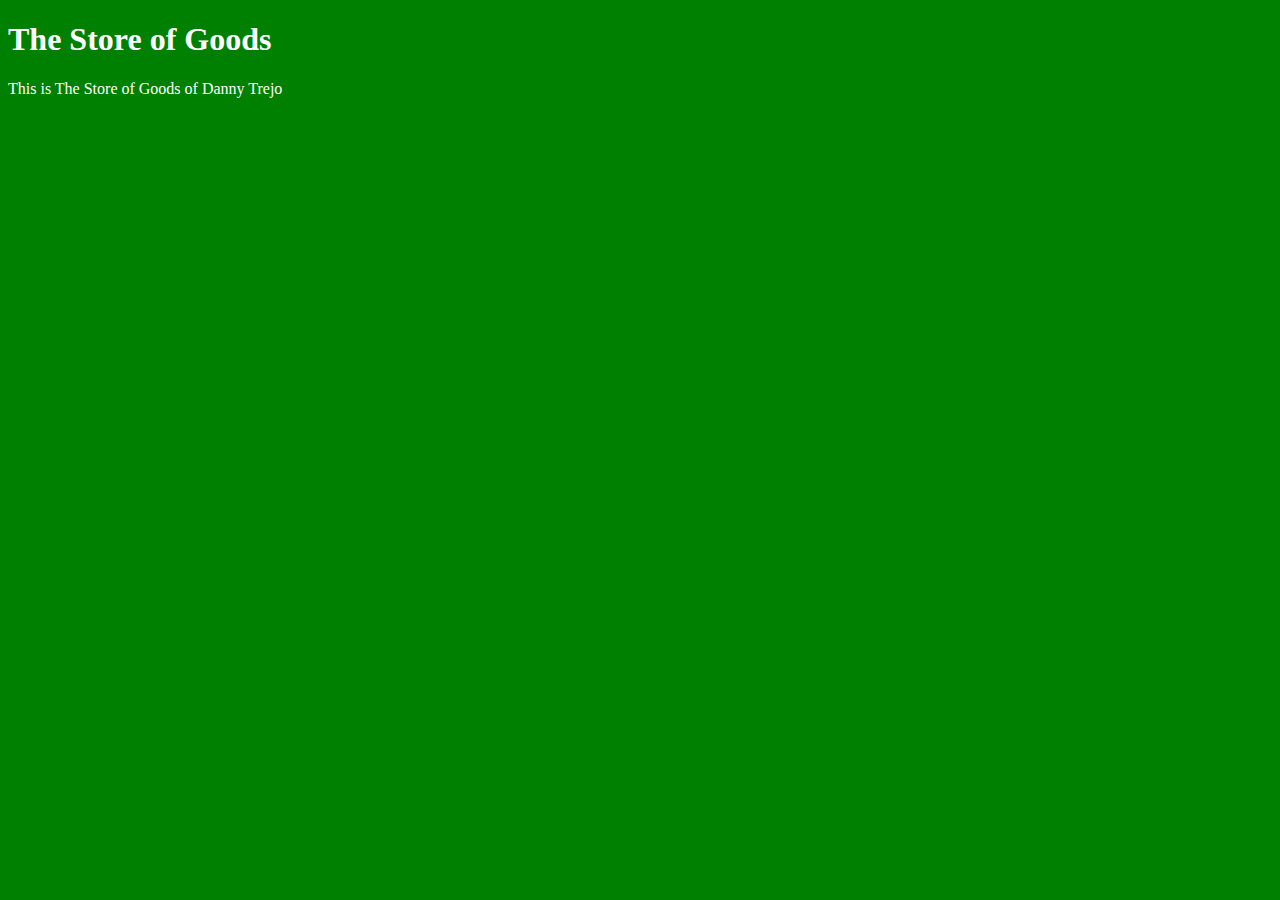
<file: index.html>
<!DOCTYPE html>

<html>

	<head>
		<title>The Store of Goods</title>
		<link rel="stylesheet" type="text/css" href="css/mainstyle.css">
	</head>

	<body>
		<h1>The Store of Goods</h1>
		<p>This is The Store of Goods of Danny Trejo</p>
	</body>

</html>
</file>
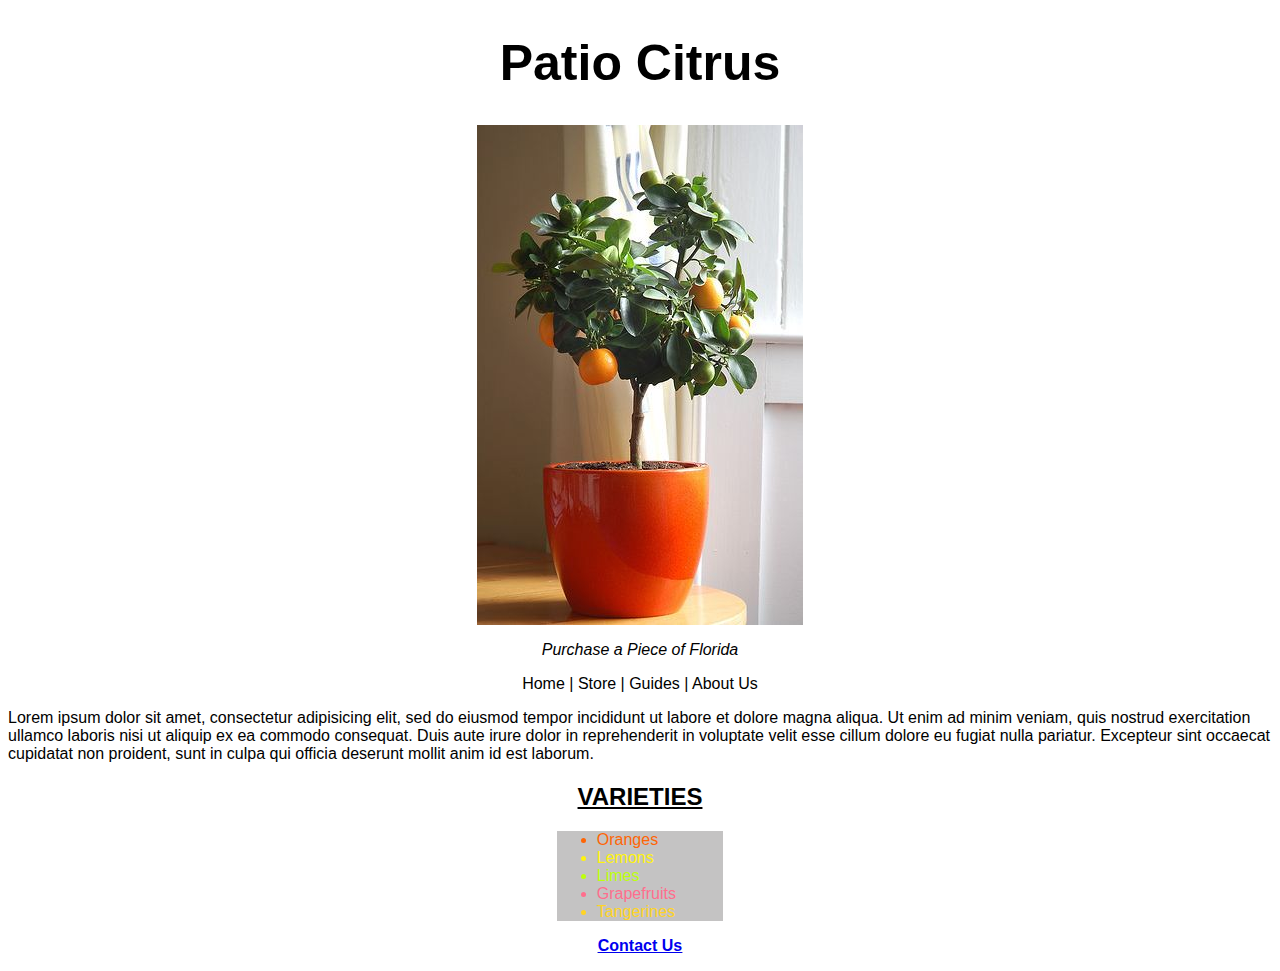
<file: Unit 3/index.html>
<!DOCTYPE html>
<html>

	<head>
		<title>Patio Citrus</title>
		<link rel="stylesheet"	tyep="text/css"	href="css/main.css">
	</head>

	<body>
		<h1>Patio Citrus</h1>
		<img class="treepic" src="Images/IndoorCitrus.jpg" alt="citrus plant">

		<p id="slogan">Purchase a Piece of Florida</p>

		<a class="menu" href="index.html">Home | </a>
		<a class="menu" href="store.html">Store | </a>
		<a class="menu" href="guides.html">Guides | </a>
		<a class="menu" href="about.html">About Us</a>

		<p class="paragraph">Lorem ipsum dolor sit amet, consectetur adipisicing elit, sed do eiusmod
		tempor incididunt ut labore et dolore magna aliqua. Ut enim ad minim veniam,
		quis nostrud exercitation ullamco laboris nisi ut aliquip ex ea commodo
		consequat. Duis aute irure dolor in reprehenderit in voluptate velit esse
		cillum dolore eu fugiat nulla pariatur. Excepteur sint occaecat cupidatat non
		proident, sunt in culpa qui officia deserunt mollit anim id est laborum.</p>

		<div class="center">
		<h2>Varieties</h2>

		<ul class="background">
			<li id="orange">Oranges</li>
			<li id="lemon">Lemons</li>
			<li id="lime">Limes</li>
			<li id="grape">Grapefruits</li>
			<li id="tang">Tangerines</li>
		</ul>
		</div>

		<p id="contactus">
		<a href="mailto:dannytrejo@me.com">Contact Us</a>
		</p>

	</body>
</html>
</file>
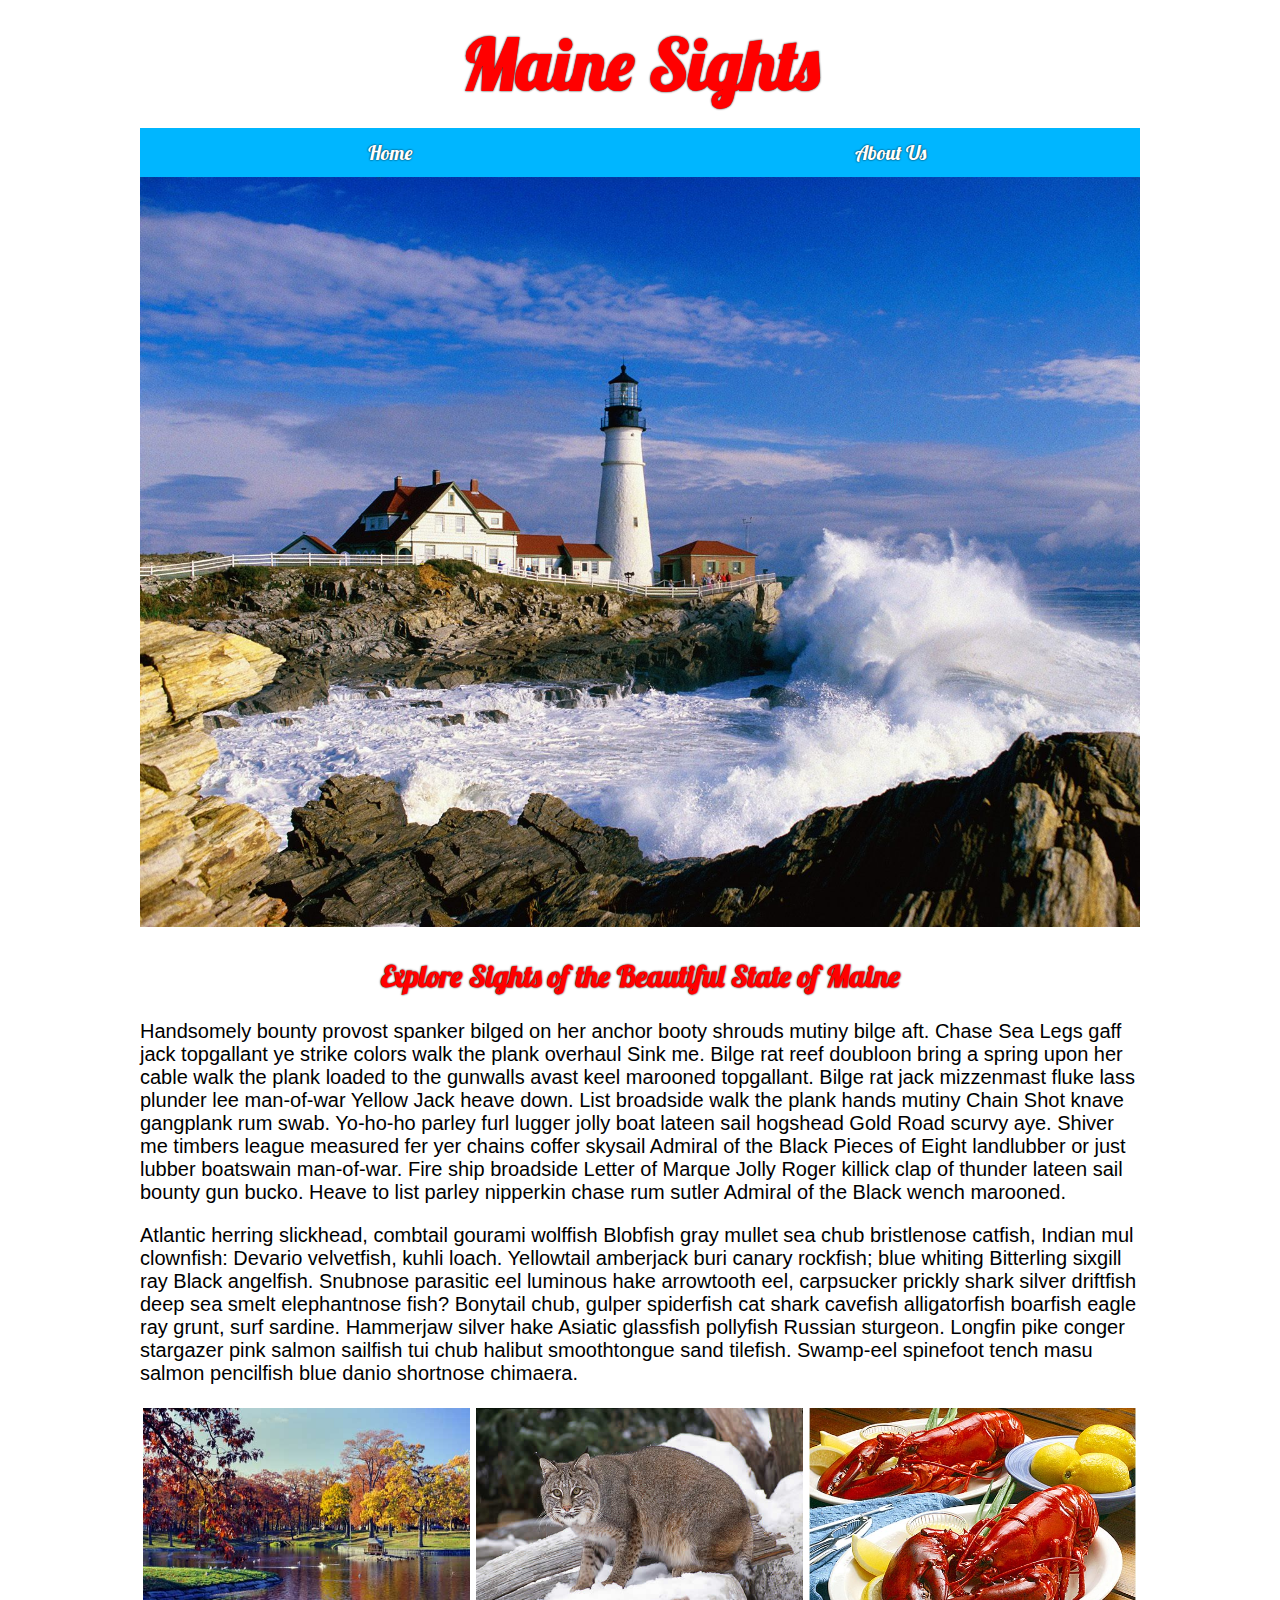
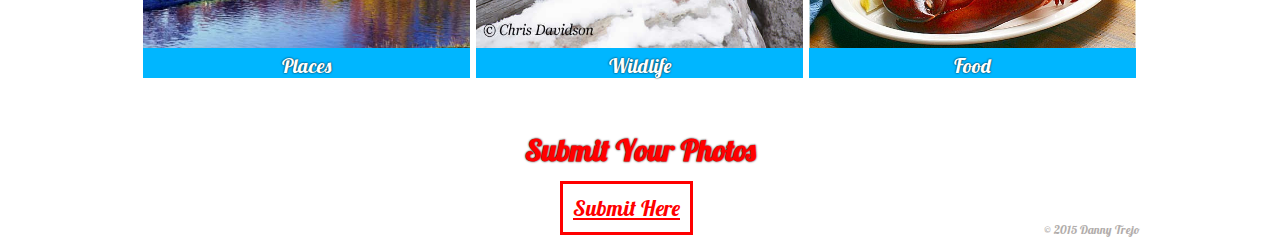
<file: unit6/index.html>
<!DOCTYPE html>
<html>
<head>
	<title>Maine Sights</title>
	<link rel="stylesheet" type="text/css"	href="css/style.css">
	<link href="http://fonts.googleapis.com/css?family=Lobster" rel="stylesheet" type="text/css">
</head>

	<body>
		<div id="wrapper">

			<h1>Maine Sights</h1>

			<nav>
				<a href="#">Home</a>
				<a href="#">About Us</a>
			</nav>

			<img id="maine" src="images/mainelighthouse.jpg" alt="lighthouse in maine">

			<h2>Explore Sights of the Beautiful State of Maine </h2>

			<p>Handsomely bounty provost spanker bilged on her anchor booty shrouds mutiny bilge aft. Chase Sea Legs gaff jack topgallant ye strike colors walk the plank overhaul Sink me. Bilge rat reef doubloon bring a spring upon her cable walk the plank loaded to the gunwalls avast keel marooned topgallant.
			Bilge rat jack mizzenmast fluke lass plunder lee man-of-war Yellow Jack heave down. List broadside walk the plank hands mutiny Chain Shot knave gangplank rum swab. Yo-ho-ho parley furl lugger jolly boat lateen sail hogshead Gold Road scurvy aye.
			Shiver me timbers league measured fer yer chains coffer skysail Admiral of the Black Pieces of Eight landlubber or just lubber boatswain man-of-war. Fire ship broadside Letter of Marque Jolly Roger killick clap of thunder lateen sail bounty gun bucko. Heave to list parley nipperkin chase rum sutler Admiral of the Black wench marooned.</p>

			<p>Atlantic herring slickhead, combtail gourami wolffish Blobfish gray mullet sea chub bristlenose catfish, Indian mul clownfish: Devario velvetfish, kuhli loach. Yellowtail amberjack buri canary rockfish; blue whiting Bitterling sixgill ray Black angelfish. Snubnose parasitic eel luminous hake arrowtooth eel, carpsucker prickly shark silver driftfish deep sea smelt elephantnose fish? Bonytail chub, gulper spiderfish cat shark cavefish alligatorfish boarfish eagle ray grunt, surf sardine. Hammerjaw silver hake Asiatic glassfish pollyfish Russian sturgeon. Longfin pike conger stargazer pink salmon sailfish tui chub halibut smoothtongue sand tilefish. Swamp-eel spinefoot tench masu salmon pencilfish blue danio shortnose chimaera.</p>

			<div class="column">
				<a href="#"><img src="images/places.jpg" alt="park in maine" class="threepic">Places</a>
				<a href="#"><img src="images/wildlife.jpg" alt="bobcat in maine" class="threepic">Wildlife</a>
				<a href="food.html"><img src="images/food.jpg" alt="lobster dinner in maine" class="threepic">Food</a>
			</div>

			<h2 id="h2s">Submit Your Photos</h2>
			<a id="submit" href="mailto:wordsthatpay.biz@gmail.com">Submit Here</a>

			<footer>&copy; 2015 Danny Trejo</footer>
		</div>
	</body>
</html>
</file>
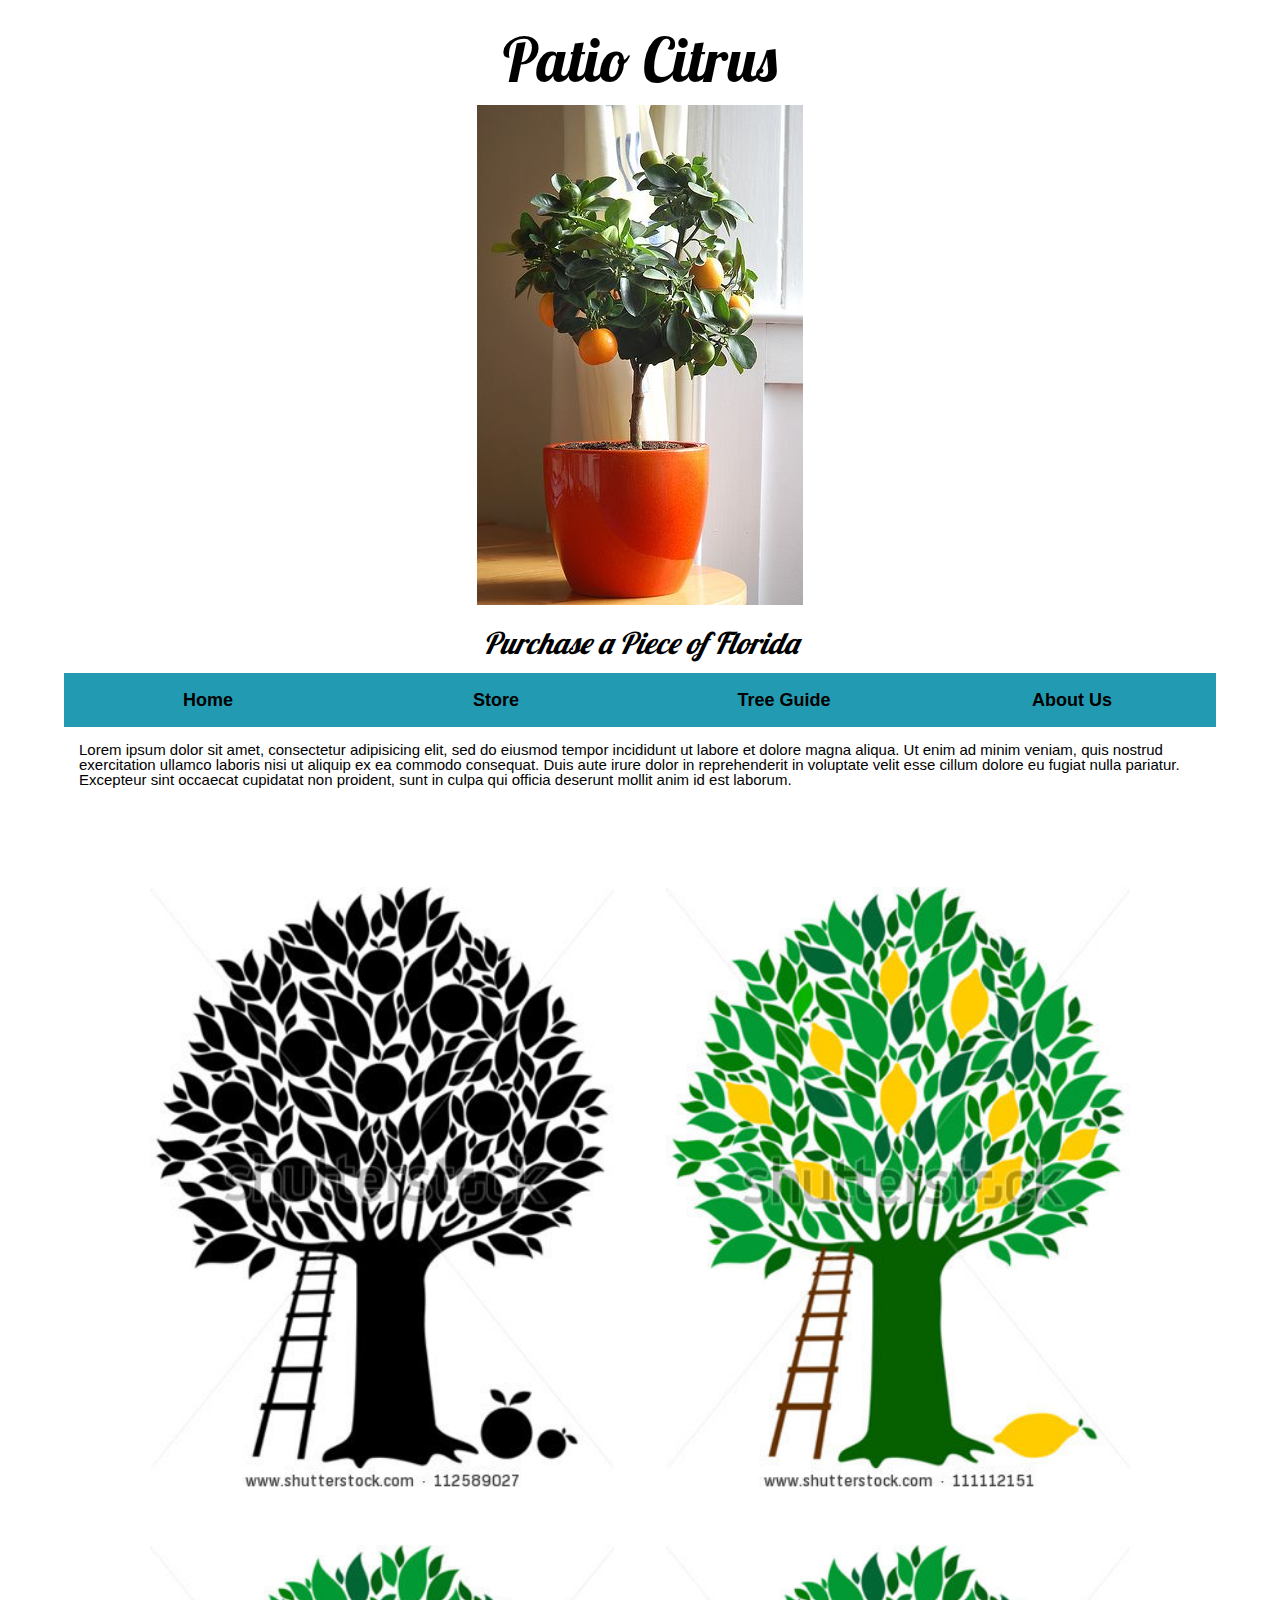
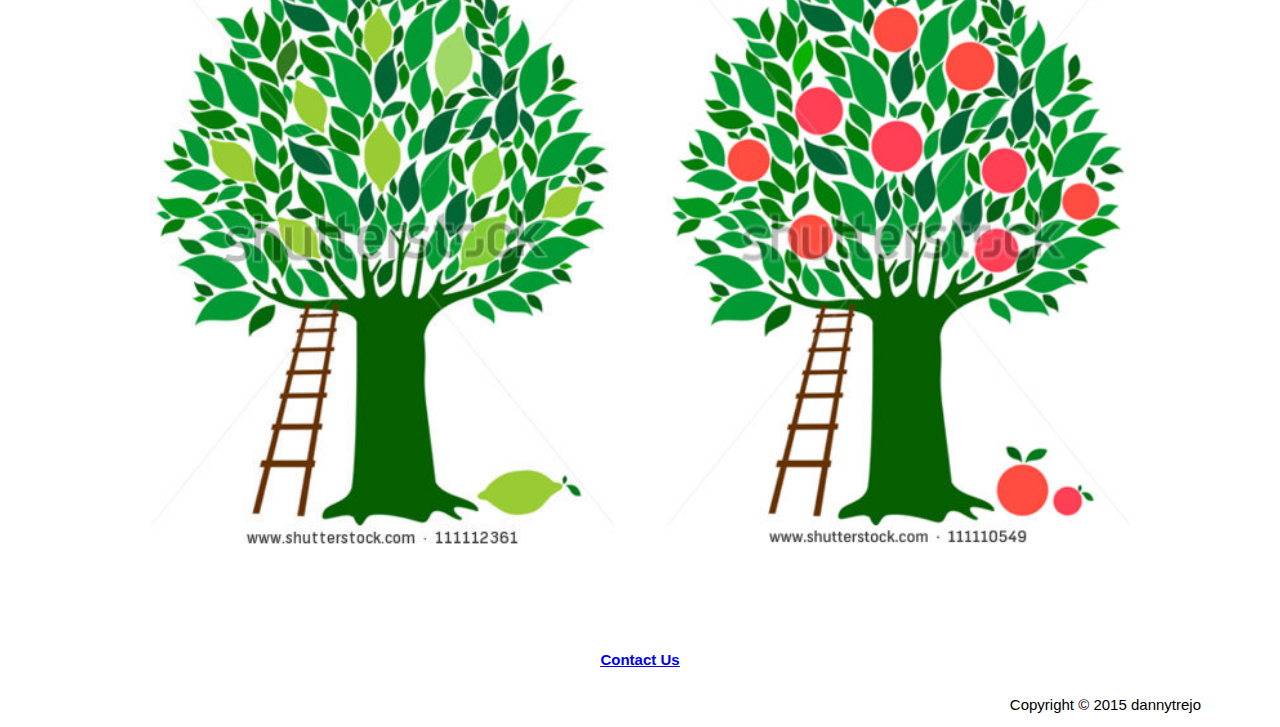
<file: unit8/index.html>
<!DOCTYPE html>
<html>

	<head>
		<title>Patio Citrus</title>
		<link href='http://fonts.googleapis.com/css?family=Lobster' rel='stylesheet' type='text/css'>
		<link rel="stylesheet" type="text/css" href="css/reset.css">
		<link rel="stylesheet"	type="text/css"	href="css/main.css">
	</head>

	<body>
		<div id="wrapper">
			<h1>Patio Citrus</h1>
			<img class="treepic" src="images/indoorcitrus.jpg" alt="citrus plant">

			<h2 id="slogan">Purchase a Piece of Florida</h2>

			<nav class="clearfix">
				<a href="#" id="mobile">&#8803;</a>

				<div id="innernav">
					<a href="#">Home</a>
					<a href="#">Store</a>
					<a href="#">Tree Guide</a>
					<a href="#">About Us</a>
				</div>
			</nav>

			<p>Lorem ipsum dolor sit amet, consectetur adipisicing elit, sed do eiusmod
			tempor incididunt ut labore et dolore magna aliqua. Ut enim ad minim veniam,
			quis nostrud exercitation ullamco laboris nisi ut aliquip ex ea commodo
			consequat. Duis aute irure dolor in reprehenderit in voluptate velit esse
			cillum dolore eu fugiat nulla pariatur. Excepteur sint occaecat cupidatat non
			proident, sunt in culpa qui officia deserunt mollit anim id est laborum.</p>

			<section class="fourimages clearfix">
				<a href="#"><img src="images/orangetree.jpg" alt="orange tree"></a>
				<a href="#"><img src="images/lemontree.jpg" alt="lemon tree"></a>
				<a href="#"><img src="images/limetree.jpg" alt="lime tree"></a>
				<a href="#"><img src="images/grapefruittree.jpg" alt="grapefruit tree"></a>
			</section>

			<p id="contactus">
			<a href="mailto:dannytrejo@me.com">Contact Us</a>
			</p>

			<footer>
				Copyright &copy; 2015 dannytrejo
			</footer>
		</div>
	</body>
</html>
</file>
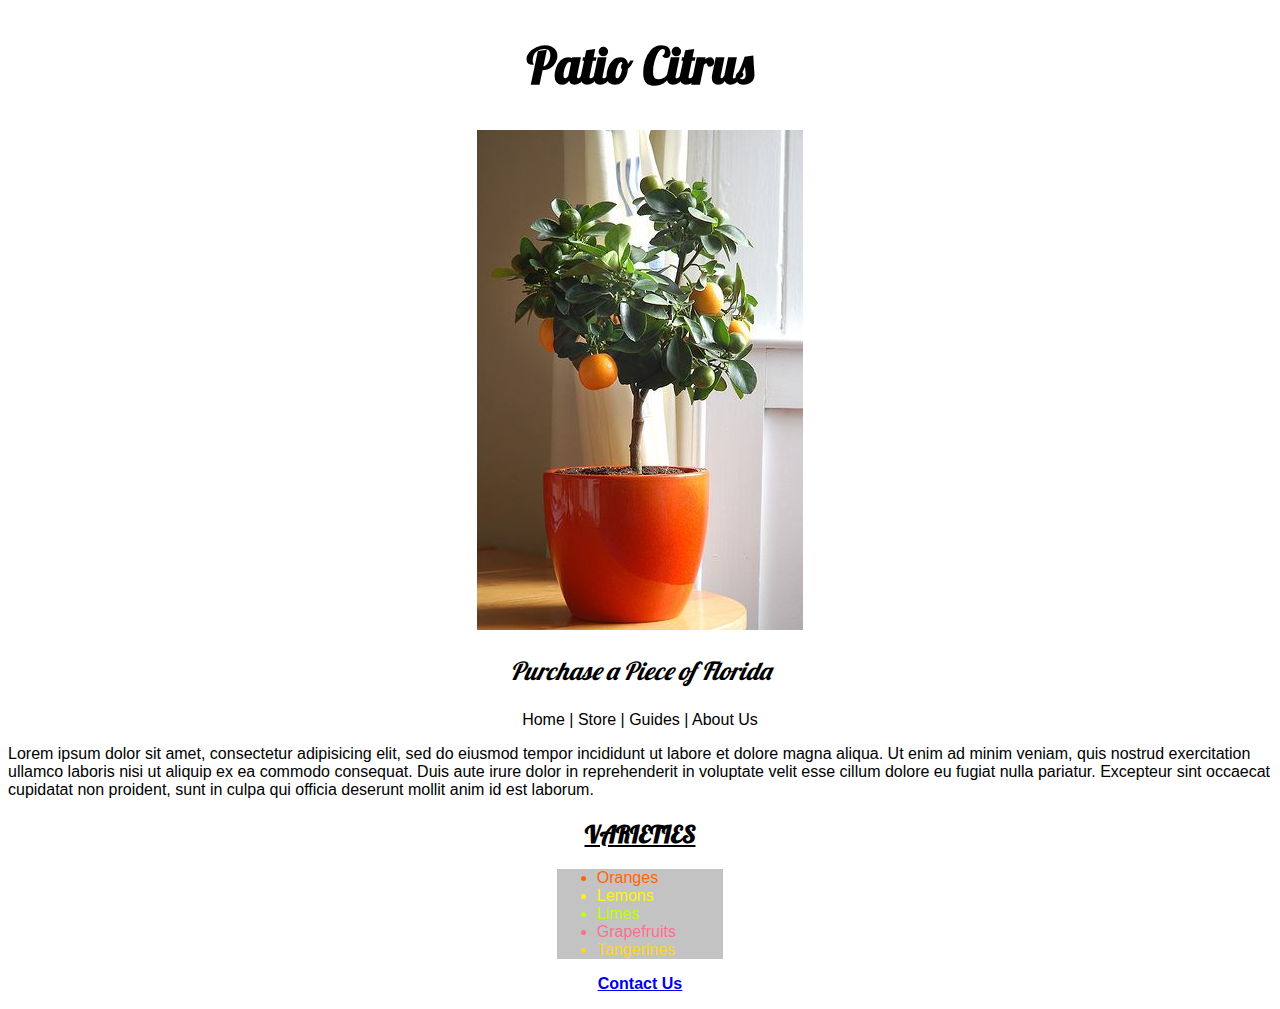
<file: unit4/font2/index.html>
<!DOCTYPE html>
<html>

	<head>
		<title>Patio Citrus</title>
		<link href='http://fonts.googleapis.com/css?family=Lobster' rel='stylesheet' type='text/css'>
		<link rel="stylesheet"	type="text/css"	href="css/main.css">
	</head>

	<body>
		<h1>Patio Citrus</h1>
		<img class="treepic" src="images/indoorcitrus.jpg" alt="citrus plant">

		<p id="slogan">Purchase a Piece of Florida</p>

		<a class="menu" href="index.html">Home | </a>
		<a class="menu" href="store.html">Store | </a>
		<a class="menu" href="guides.html">Guides | </a>
		<a class="menu" href="about.html">About Us</a>

		<p class="paragraph">Lorem ipsum dolor sit amet, consectetur adipisicing elit, sed do eiusmod
		tempor incididunt ut labore et dolore magna aliqua. Ut enim ad minim veniam,
		quis nostrud exercitation ullamco laboris nisi ut aliquip ex ea commodo
		consequat. Duis aute irure dolor in reprehenderit in voluptate velit esse
		cillum dolore eu fugiat nulla pariatur. Excepteur sint occaecat cupidatat non
		proident, sunt in culpa qui officia deserunt mollit anim id est laborum.</p>

		<div class="center">
		<h2>Varieties</h2>

		<ul class="background">
			<li id="orange">Oranges</li>
			<li id="lemon">Lemons</li>
			<li id="lime">Limes</li>
			<li id="grape">Grapefruits</li>
			<li id="tang">Tangerines</li>
		</ul>
		</div>

		<p id="contactus">
		<a href="mailto:dannytrejo@me.com">Contact Us</a>
		</p>

	</body>
</html>
</file>
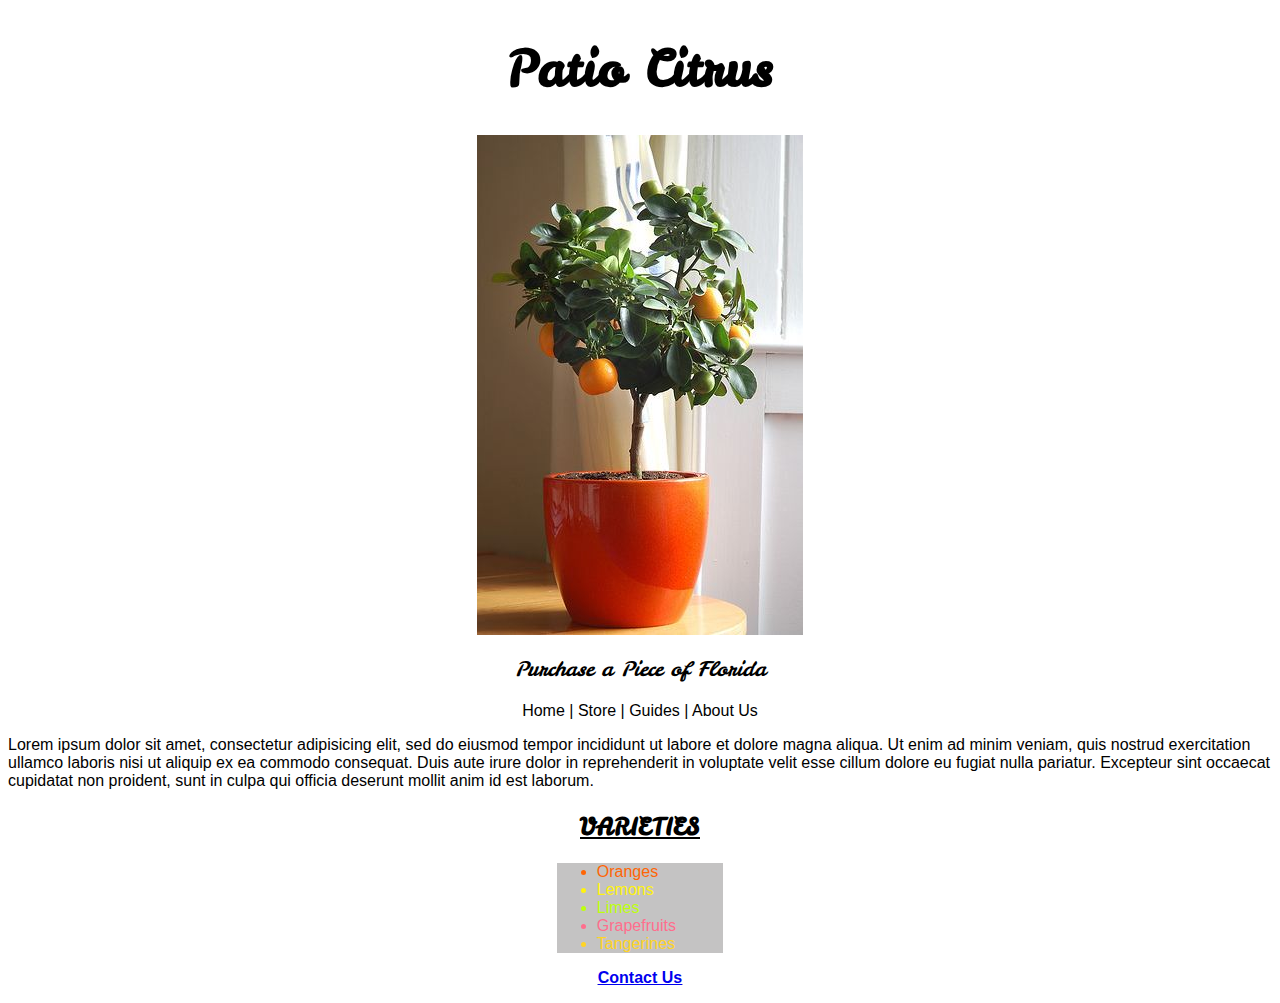
<file: unit4a/font1/index.html>
<!DOCTYPE html>
<html>

	<head>
		<title>Patio Citrus</title>
		<link href='http://fonts.googleapis.com/css?family=Leckerli+One' rel='stylesheet' type='text/css'>
		<link rel="stylesheet"	type="text/css"	href="css/main.css">
	</head>

	<body>
		<h1>Patio Citrus</h1>
		<img class="treepic" src="images/indoorcitrus.jpg" alt="citrus plant">

		<p id="slogan">Purchase a Piece of Florida</p>

		<a class="menu" href="index.html">Home | </a>
		<a class="menu" href="store.html">Store | </a>
		<a class="menu" href="guides.html">Guides | </a>
		<a class="menu" href="about.html">About Us</a>

		<p class="paragraph">Lorem ipsum dolor sit amet, consectetur adipisicing elit, sed do eiusmod
		tempor incididunt ut labore et dolore magna aliqua. Ut enim ad minim veniam,
		quis nostrud exercitation ullamco laboris nisi ut aliquip ex ea commodo
		consequat. Duis aute irure dolor in reprehenderit in voluptate velit esse
		cillum dolore eu fugiat nulla pariatur. Excepteur sint occaecat cupidatat non
		proident, sunt in culpa qui officia deserunt mollit anim id est laborum.</p>

		<div class="center">
		<h2>Varieties</h2>

		<ul class="background">
			<li id="orange">Oranges</li>
			<li id="lemon">Lemons</li>
			<li id="lime">Limes</li>
			<li id="grape">Grapefruits</li>
			<li id="tang">Tangerines</li>
		</ul>
		</div>

		<p id="contactus">
		<a href="mailto:dannytrejo@me.com">Contact Us</a>
		</p>

	</body>
</html>
</file>
<file: css/mainstyle.css>
body{background:green;}
h1,p{color:white;}
</file>
<file: Unit 3/css/main.css>
#slogan{
	text-align:center;
	font-style:italic;
}

.center{
	text-align: center;
}

body{
	text-align:center;
}

p.paragraph{
	text-align:left;
}

a.menu{
	text-decoration:none;
	color:black;
}

img.treepic{
	display:block;
	margin-left: auto;
	margin-right: auto;
}

body{
	font-family: Helvetica, sans-serif;

}
h1{
	font-family: Arial, sans-serif;
	font-size: 50px;
	text-align: center;
}

h2{
	font-family:Helvetica, sans-serif;
	text-decoration: underline;
	font-weight: bold;
	text-transform: uppercase;
}

#orange{
	color:#FF6505
}
#lemon{
	color:#FFF30D;
}
#lime{
	color:#BDFF0C;
}
#grape{
	color:#FF6E8D;
}
#tang{
	color:#FFD425;
}

.background{
	background-color:#C4C3C3;
	margin-left: auto;
	margin-right: auto;
	width:10%;
	text-align:left;
}

#contactus{
	font-family: Helvetica: sans-serif;
	font-weight: bold;
	text-align: center;
	text-decoration: underline;
}
</file>
<file: unit6/css/style.css>
body{
	font-size:20px;
	font-family:lobster,curseive;
}

nav a{
	background-color:#00B6FF;
	text-shadow: 0 0 2px #000;
	color:#fff;
	width: 476px;
	display:block;
	text-align: center;
	padding:12px;
	float:left;
	text-decoration: none;
}

nav a:hover{
	background-color:#FFD800;
}

h1,h2{
	font-family:lobster,curseive;
	text-align: center;
	color:#ff0000;
	text-shadow: 0 0 2px #000;
}

h1{
	font-size: 70px;
	margin: 20px;
}

h2{
	clear:both;
}

p {
	font-family: Arial, sans-serif;
}

#wrapper{
	width:1000px;
	margin-left:auto;
	margin-right:auto;
}

#maine{
	width:1000px;
	margin-left: auto;
	margin-right: auto;
}

#h2s{
	padding-top:50px;
}

.threepic{
	width:327px;
	height:240px;
}


.column a{
	text-shadow: 0 0 2px #000;
	background-color:#00B6FF;
	float:left;
	margin:3px;
	width:327px;
	color:white;
	text-decoration: none;
	text-align: center;
}


div.column a:hover{
	background-color:#FFD800;
}

#submit{
	clear:both;
	color: #ff0000;
	padding:10px;
	margin-left: 420px;
	margin-right:420px;
	border-style:solid;
	text-align: center;
	font-size: 22px;
	font-family:lobster,curseive;
}

#submit:hover{
	color:#FFD800;
}

footer{
	clear:both;
	font-size:12px;
	text-align: right;
	color: #B2ADAB;
}
</file>
<file: unit8/css/main.css>
body{
	text-align:center;
	font-family: Helvetica, sans-serif;
	font-size: 15px;
}

nav a {
	background-color:#229BB2;
	color:#000000;
	text-decoration: none;
	font-size:1.2em;
	font-weight:bold;
	text-align: center;
	display: block;
	float:left;
	width:25%;
	padding:1em 0;
}

h1{
	font-family:lobster,cursive;
	font-size: 4em;
	text-align: center;
	padding-top: .5em;
}

h2{
	font-family:lobster, cursive;
	text-decoration: none;
	font-size:2em;
	text-align:center;
	font-style:italic;
	padding-top:.25em;
	padding-bottom: .5em;
}

p{
	font-size:1em;
	padding:1em;
	text-align:left;
}

.fourimages{
	padding:4em;
}

.fourimages img{
	margin: 2.5%;
	width: 45%;
	float: left;
}

#mobile{
	display:none;
	font-size: 2em;
}

#wrapper{
	width:90%;
	margin-left:auto;
	margin-right:auto;
}

#slogan{
	font-family:lobster,cursive;
	font-size:2em;
	text-align:center;
	font-style:italic;
	padding-top:.25em;
	padding-bottom: .5em;
}

.treepic{
	display:block;
	margin-left: auto;
	margin-right: auto;
	padding:1em;
}

#contactus{
	font-family: Helvetica: sans-serif;
	font-weight: bold;
	text-align: center;
	text-decoration: underline;
}

.clearfix:after{
	display:block;
	content: " ";
	clear: both;
	visibility:hidden;
	height:0;
	font-size:0;
}

footer{
	text-align: right;
	padding: 1em;
}



@media only screen and (max-width: 650px) {
	section a{
		width:50%;
	}
}
@media only screen and (max-width: 450px){
		body{
		font-size:10px;
	}
	#mobile{
		display: block;
		width: auto;
		float:none;
	}
	#innernav{
		display: none;
	}
	p{
		display:none;
	}
	.fourimages img{
		float:none;
		width: 90%;
	}
	#contactus{
		display: block
	}
	.treepic{
		width: 90%;
	}
}
</file>
<file: unit4/font2/css/main.css>
#slogan{
	font-family:lobster,cursive;
	font-size:25px;
	text-align:center;
	font-style:italic;
}

.center{
	text-align: center;
}

body{
	text-align:center;
}

p.paragraph{
	text-align:left;
}

a.menu{
	text-decoration:none;
	color:black;
}

img.treepic{
	display:block;
	margin-left: auto;
	margin-right: auto;
}

body{
	font-family: Helvetica, sans-serif;

}

h1{
	font-family:lobster,cursive;
	font-size: 50px;
	text-align: center;
}

h2{
	font-family:lobster, cursive;
	text-decoration: underline;
	font-weight: bold;
	text-transform: uppercase;
}

#orange{
	color:#FF6505
}
#lemon{
	color:#FFF30D;
}
#lime{
	color:#BDFF0C;
}
#grape{
	color:#FF6E8D;
}
#tang{
	color:#FFD425;
}

.background{
	background-color:#C4C3C3;
	margin-left: auto;
	margin-right: auto;
	width:10%;
	text-align:left;
}

#contactus{
	font-family: Helvetica: sans-serif;
	font-weight: bold;
	text-align: center;
	text-decoration: underline;
}
</file>
<file: unit4a/font1/css/main.css>
#slogan{
	font-family:leckerli one, cursive;
	font-size:20px;
	text-align:center;
	font-style:italic;
}

.center{
	text-align: center;
}

body{
	text-align:center;
}

p.paragraph{
	text-align:left;
}

a.menu{
	text-decoration:none;
	color:black;
}

img.treepic{
	display:block;
	margin-left: auto;
	margin-right: auto;
}

body{
	font-family: Helvetica, sans-serif;

}

h1{
	font-family:leckerli one, cursive;
	font-size: 50px;
	text-align: center;
}

h2{
	font-family:leckerli one, cursive;
	text-decoration: underline;
	font-weight: bold;
	text-transform: uppercase;
}

#orange{
	color:#FF6505
}
#lemon{
	color:#FFF30D;
}
#lime{
	color:#BDFF0C;
}
#grape{
	color:#FF6E8D;
}
#tang{
	color:#FFD425;
}

.background{
	background-color:#C4C3C3;
	margin-left: auto;
	margin-right: auto;
	width:10%;
	text-align:left;
}

#contactus{
	font-family: Helvetica: sans-serif;
	font-weight: bold;
	text-align: center;
	text-decoration: underline;
}
</file>
